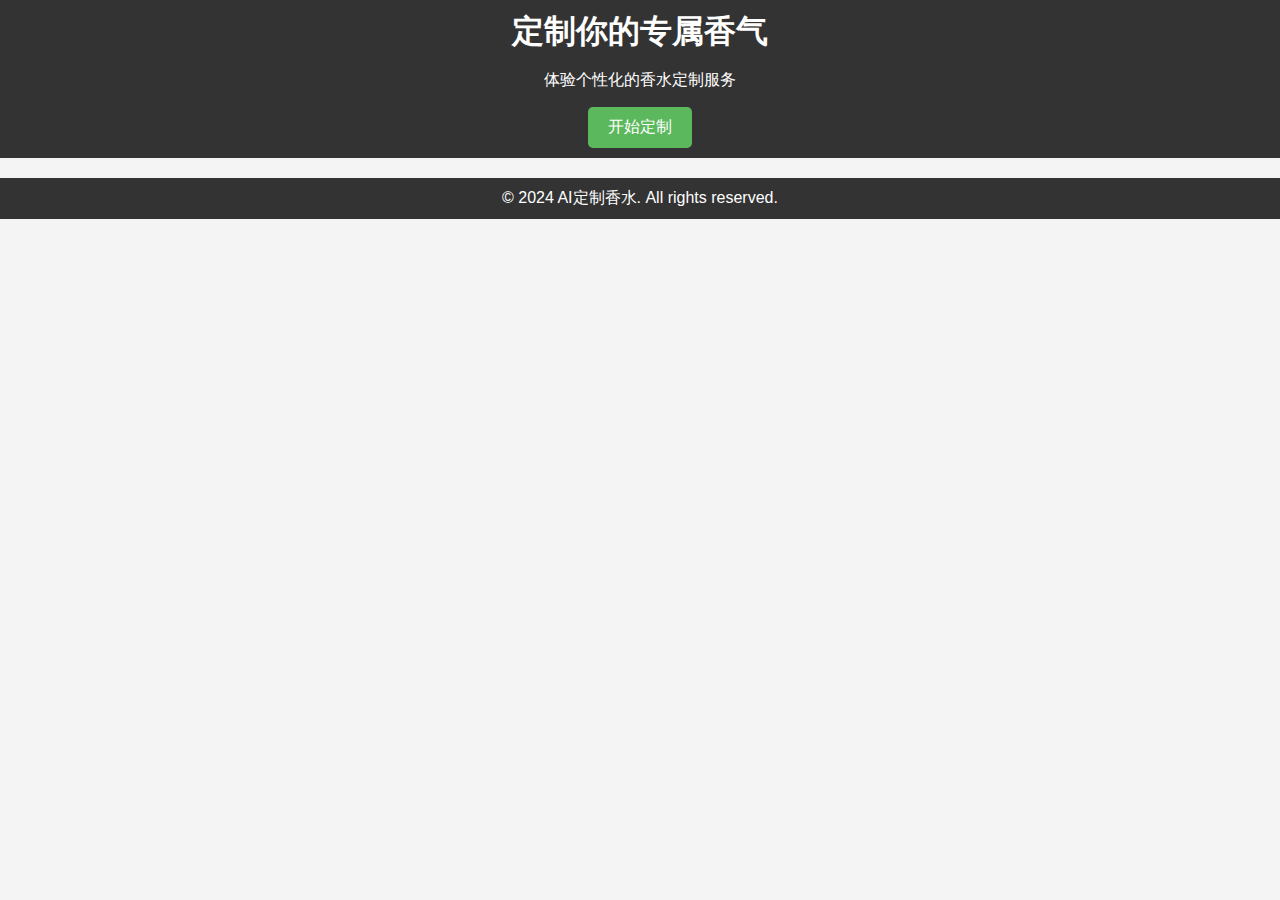
<file: index.html>
<!DOCTYPE html>
<html lang="en">
<head>
    <meta charset="UTF-8">
    <meta name="viewport" content="width=device-width, initial-scale=1.0">
    <title>AI定制香水</title>
    <link rel="stylesheet" href="styles.css">
</head>
<body>
    <header>
        <h1>定制你的专属香气</h1>
        <p>体验个性化的香水定制服务</p>
        <button onclick="window.location.href='customize.html'">开始定制</button>
    </header>
    <footer>
        <p>&copy; 2024 AI定制香水. All rights reserved.</p>
    </footer>
</body>
</html>
</file>
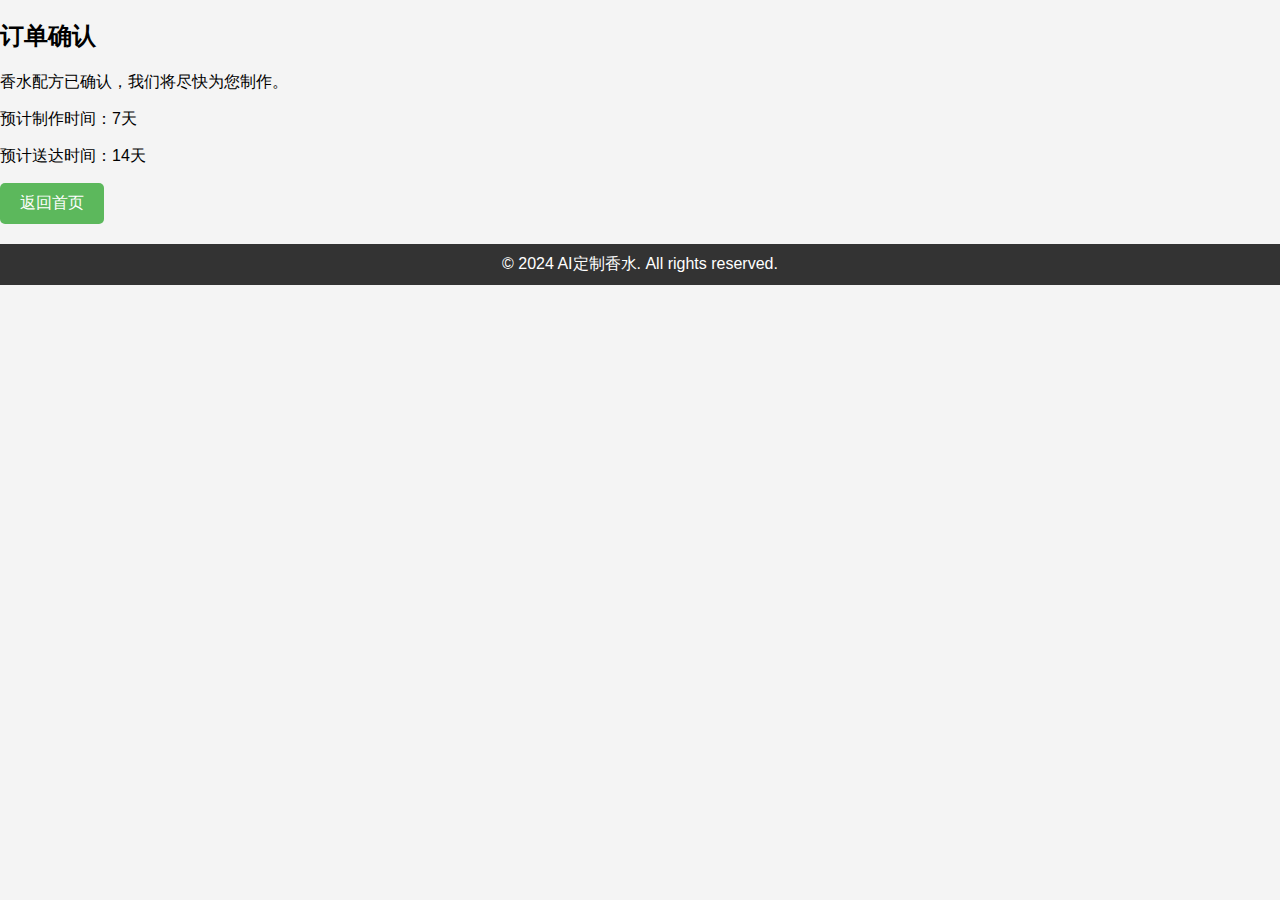
<file: comfirm.html>
<!DOCTYPE html>
<html lang="en">
<head>
    <meta charset="UTF-8">
    <meta name="viewport" content="width=device-width, initial-scale=1.0">
    <title>订单确认</title>
    <link rel="stylesheet" href="styles.css">
</head>
<body>
    <div class="content">
    <h2>订单确认</h2>
    <p>香水配方已确认，我们将尽快为您制作。</p>
    <p>预计制作时间：7天</p>
    <p>预计送达时间：14天</p>
    <button onclick="window.location.href='index.html'">返回首页</button>
    </div>
    <footer>
        <p>&copy; 2024 AI定制香水. All rights reserved.</p>
    </footer>
</body>


    
</body>
</html>
</file>
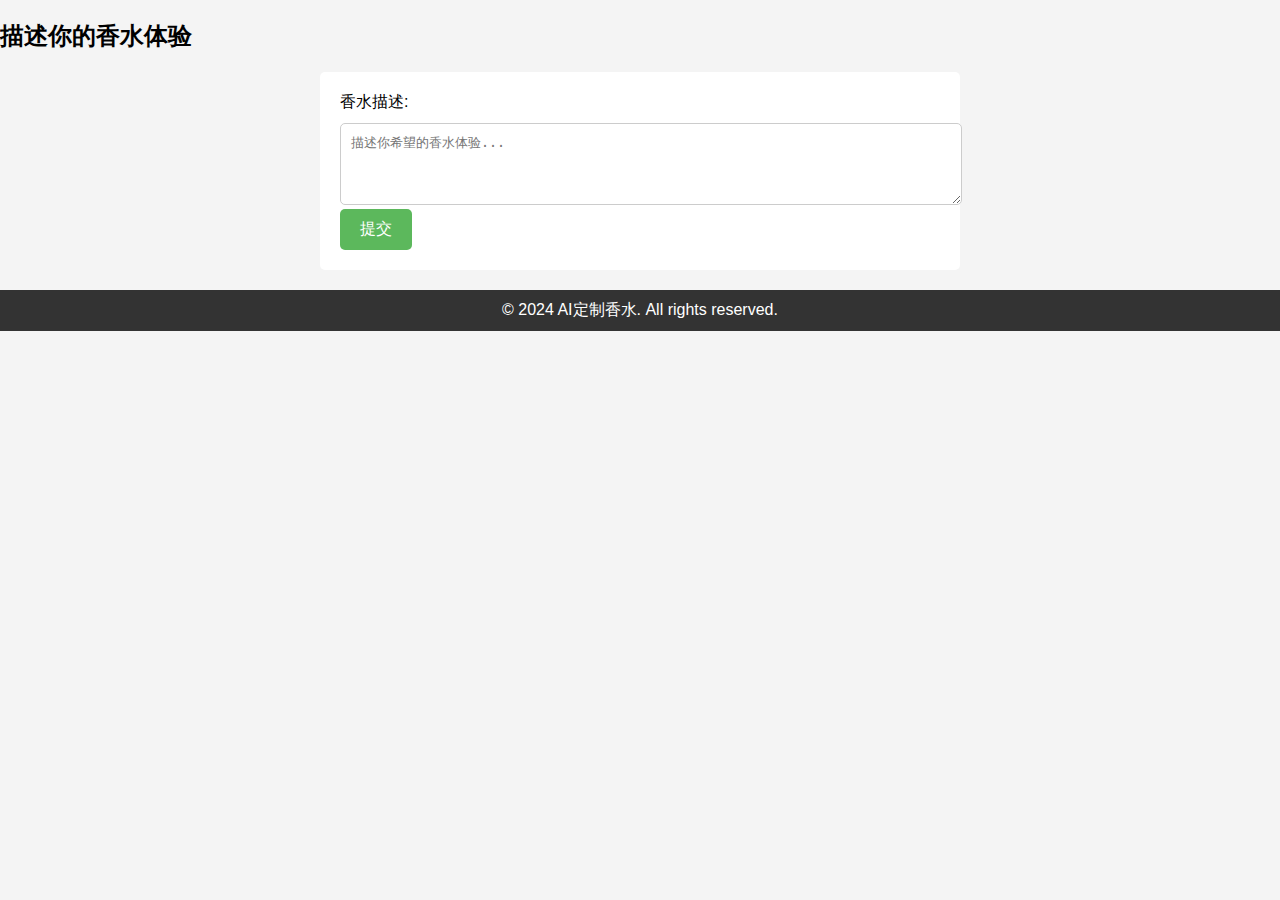
<file: customize.html>
<!DOCTYPE html>
<html lang="en">
<head>
    <meta charset="UTF-8">
    <meta name="viewport" content="width=device-width, initial-scale=1.0">
    <title>定制香水</title>
    <link rel="stylesheet" href="styles.css">
</head>
<body>
    <h2>描述你的香水体验</h2>
    <form id="perfumeForm">
        <label for="description">香水描述:</label>
        <textarea id="description" name="description" rows="4" cols="50" placeholder="描述你希望的香水体验..."></textarea>
        <button type="submit">提交</button>
    </form>
    <footer>
        <p>&copy; 2024 AI定制香水. All rights reserved.</p>
    </footer>
    <script src="script.js"></script>
</body>
</html>
</file>
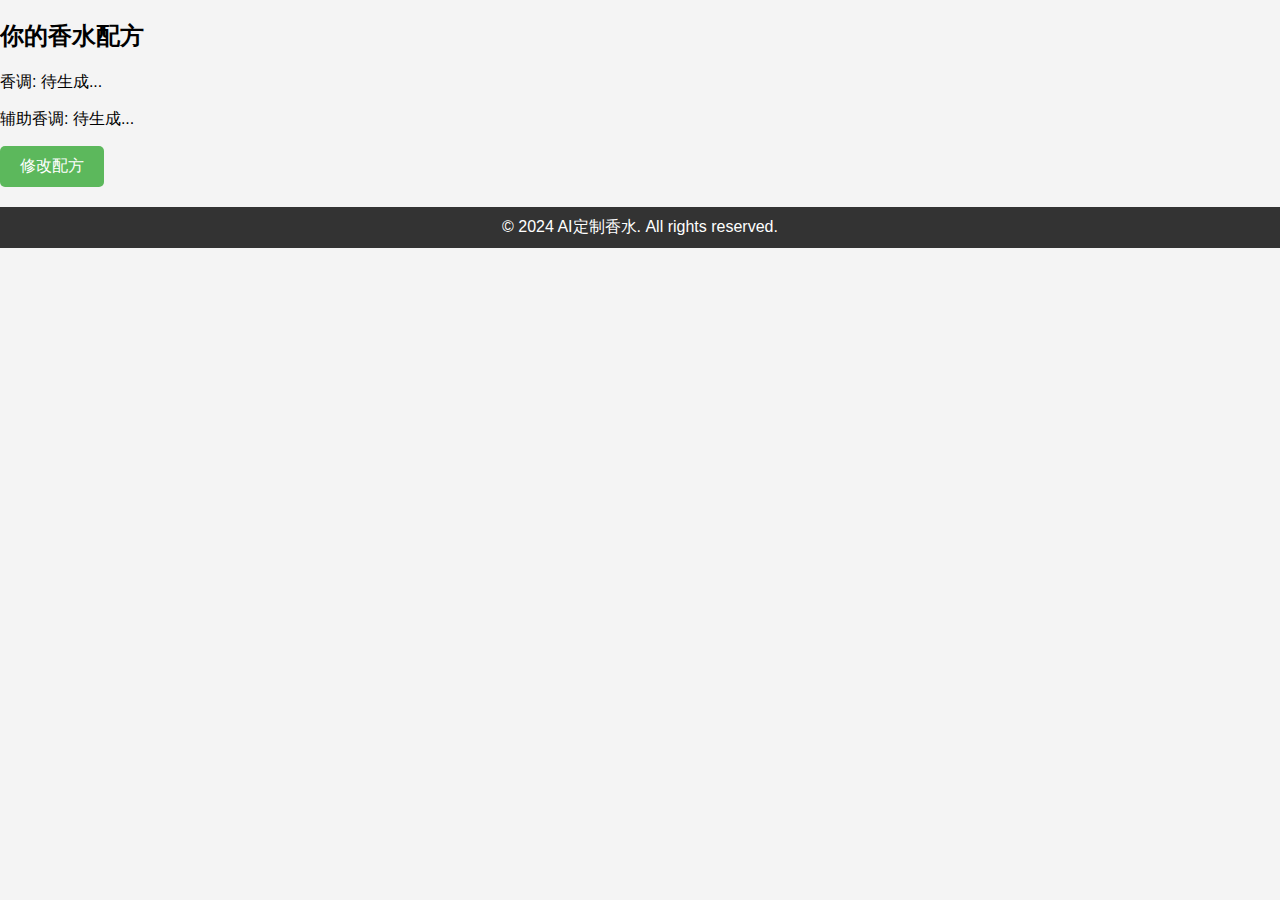
<file: formula.html>
<!DOCTYPE html>
<html lang="en">
<head>
    <meta charset="UTF-8">
    <meta name="viewport" content="width=device-width, initial-scale=1.0">
    <title>香水配方</title>
    <link rel="stylesheet" href="styles.css">
</head>
<body>
    <h2>你的香水配方</h2>
    <div id="formula">
        <p>香调: 待生成...</p>
        <p>辅助香调: 待生成...</p>
    </div>
    <button onclick="window.location.href='customize.html'">修改配方</button>
    <footer>
        <p>&copy; 2024 AI定制香水. All rights reserved.</p>
    </footer>
</body>
</html>
</file>
<file: styles.css>
body {
    font-family: Arial, sans-serif;
    margin: 0;
    padding: 0;
    background-color: #f4f4f4;
}

header, footer {
    background-color: #333;
    color: white;
    text-align: center;
    padding: 10px 0;
}

header h1, footer p {
    margin: 0;
}

button {
    padding: 10px 20px;
    font-size: 16px;
    cursor: pointer;
    background-color: #5cb85c;
    color: white;
    border: none;
    border-radius: 5px;
}

button:hover {
    background-color: #4cae4c;
}

form {
    max-width: 600px;
    margin: 20px auto;
    padding: 20px;
    background-color: white;
    border-radius: 5px;
}

form label {
    display: block;
    margin-bottom: 10px;
}

form textarea {
    width: 100%;
    padding: 10px;
    border-radius: 5px;
    border: 1px solid #ccc;
}

footer {
    margin-top: 20px;
}
</file>
